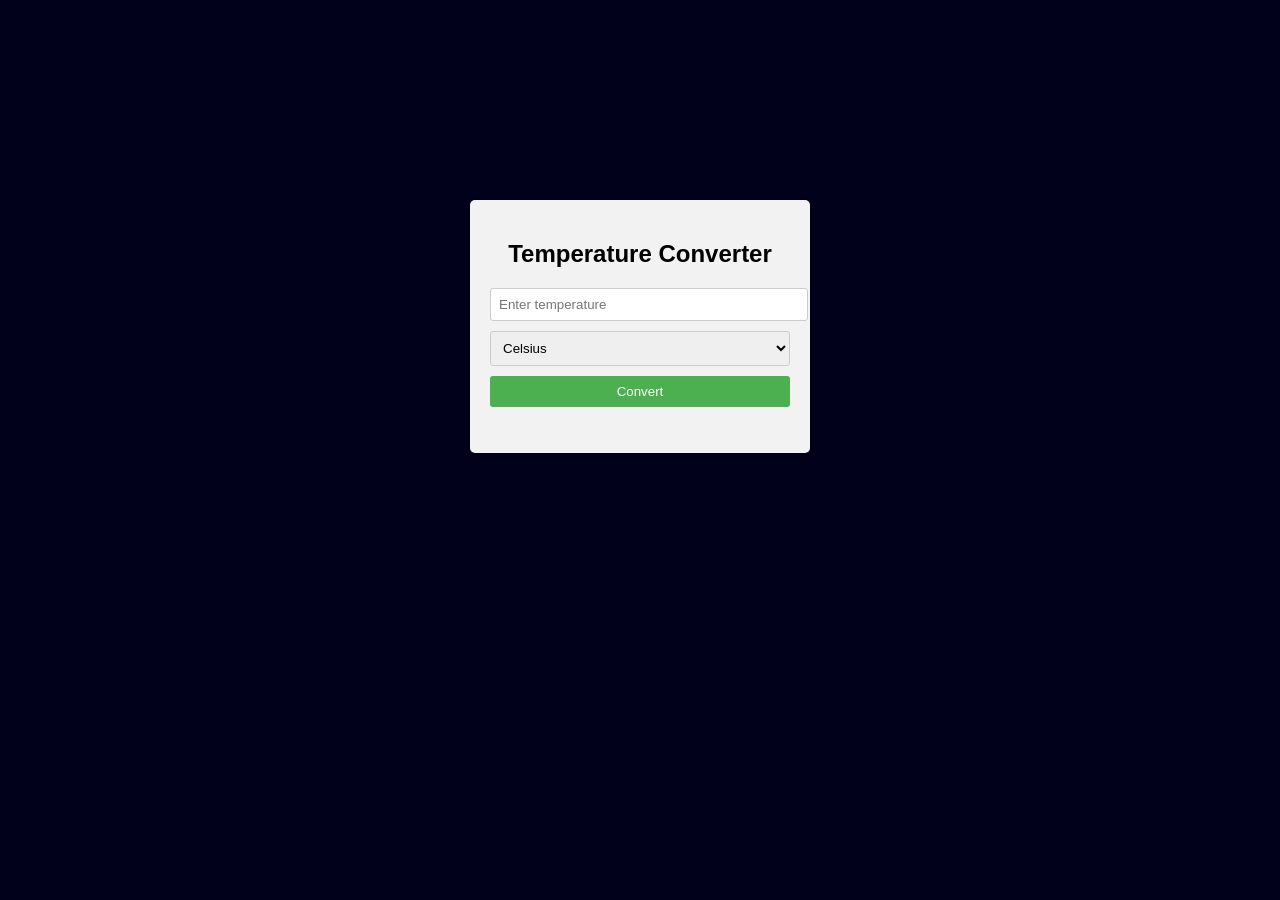
<file: Temperature convertor/index.html>
<!DOCTYPE html>
<html lang="en">
<head>
  <meta charset="UTF-8">
  <meta name="viewport" content="width=device-width, initial-scale=1.0">
  <title>Temperature Converter</title>
  
</head>
<body>




  <div class="container">
    <h2>Temperature Con<link rel="stylesheet"href ="style.css">verter</h2>
    <input type="number" id="input" placeholder="Enter temperature">
    <select id="unit">
      <option value="celsius">Celsius</option>
      <option value="fahrenheit">Fahrenheit</option>
    </select>
    <button onclick="convert()">Convert</button>
    <p id="result"></p>
  </div>
  
  
  <script src="script.js"></script>
  
</body>
</html>
</file>
<file: Temperature convertor/style.css>
body{
    background-color: rgb(1, 1, 27);
    font-family: arial;
}
.container {
  max-width: 300px;
  margin: 0 auto;
  margin-top: 200px;
  padding: 20px;
  background-color: #f2f2f2;
  border-radius: 5px;
  box-shadow: 0 2px 5px rgba(0, 0, 0, 0.1);
}

h2 {
  text-align: center;
}

input, select, button {
  width: 100%;
  padding: 8px;
  border: 1px solid #ccc;
  border-radius: 3px;
  margin-bottom: 10px;
}

button {
  background-color: #4CAF50;
  color: white;
  border: none;
  cursor: pointer;
}

button:hover {
  background-color: #45a049;
}

#result {
  margin-top: 10px;
  font-weight: bold;
  text-align: center;
}
</file>
